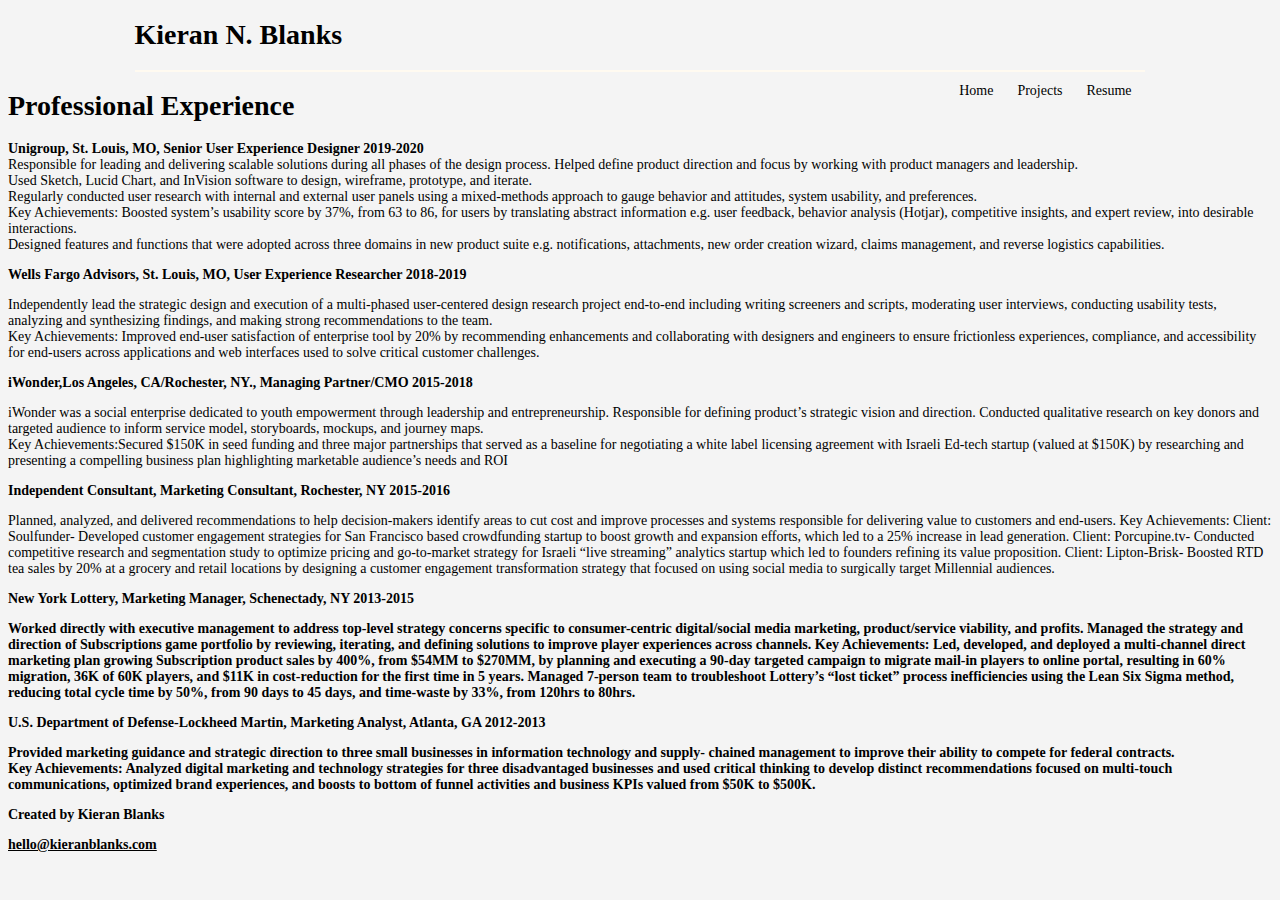
<file: resume.html>
<!DOCTYPE html>
<html lang="en">
<head>
<title>Homepage</title>
<link rel="stylesheet" type="text/css" href="style.css"
</head>

<body>
  <!---Navigation Header-->
<body>
    <!--Navigation Menu-->
    <div class="container1">
        <header> 
            <h1> Kieran  N. Blanks</h1>
            <header/>
        <Navigation class="ul">
        <ul>
         <li> <a href="resume.html">Resume</a></li>
         <li><a href="projects.html">Projects</a></li>
         <li> <a href="index.html">Home</a></li>
        </ul>
         </div>

<!--Professional Experience-->
  <section>
    <article>
      <h1> Professional Experience</h1>

 <!--Unigroup-->
<article> <p><strong>Unigroup, St. Louis, MO, Senior User Experience Designer  2019-2020</strong>              
      <br>    
Responsible for leading and delivering scalable solutions during all phases of the design process. Helped define product direction and focus by working with product managers and leadership. <br>Used Sketch, Lucid Chart, and InVision software to design, wireframe, prototype, and iterate.<br> Regularly conducted user research with internal and external user panels using a mixed-methods approach to gauge behavior and attitudes, system usability, and preferences. 
<br>
Key Achievements:
Boosted system’s usability score by 37%, from 63 to 86, for users by translating abstract information e.g. user feedback, behavior analysis (Hotjar), competitive insights, and expert review, into desirable interactions. 
<br>
	Designed features and functions that were adopted across three domains in new product suite e.g. notifications, attachments, new order creation wizard, claims management, and reverse logistics capabilities.</p>
  </article>

    <!--Wells Fargo -->
<article> 
<strong> Wells Fargo Advisors, St. Louis, MO, User Experience Researcher  2018-2019 </strong>                                                          
<p>Independently lead the strategic design and execution of a multi-phased user-centered design research project end-to-end including writing screeners and scripts, moderating user interviews, conducting usability tests, analyzing and synthesizing findings, and making strong recommendations to the team.
<br>
Key Achievements:
Improved end-user satisfaction of enterprise tool by 20% by recommending enhancements and collaborating with designers and engineers to ensure frictionless experiences, compliance, and accessibility for end-users across applications and web interfaces used to solve critical customer challenges.</p>
</article>


<!-------iWonder-------------->
<article>
<strong> iWonder,Los Angeles, CA/Rochester, NY., Managing Partner/CMO  2015-2018 </strong>                         
<p>iWonder was a social enterprise dedicated to youth empowerment through leadership and entrepreneurship. Responsible for defining product’s strategic vision and direction. Conducted qualitative research on key donors and targeted audience to inform service model, storyboards, mockups, and journey maps. <br>
Key Achievements:Secured $150K in seed funding and three major partnerships that served as a baseline for negotiating a white label licensing agreement with Israeli Ed-tech startup (valued at $150K) by researching and presenting a compelling business plan highlighting marketable audience’s needs and ROI</p>
</article>

<!--Consulting-->
<article>
<strong>Independent Consultant, Marketing Consultant, Rochester, NY   2015-2016</strong>                                                     
<p>Planned, analyzed, and delivered recommendations to help decision-makers identify areas to cut cost and improve processes and systems responsible for delivering value to customers and end-users. 
Key Achievements:
Client: Soulfunder- Developed customer engagement strategies for San Francisco based crowdfunding startup to boost growth and expansion efforts, which led to a 25% increase in lead generation.
Client: Porcupine.tv- Conducted competitive research and segmentation study to optimize pricing and go-to-market strategy for Israeli “live streaming” analytics startup which led to founders refining its value proposition. 
Client: Lipton-Brisk- Boosted RTD tea sales by 20% at a grocery and retail locations by designing a customer engagement transformation strategy that focused on using social media to surgically target Millennial audiences. </p>
</article>

<!----New York Lottery---->
<article>
<strong> New York Lottery, Marketing Manager, Schenectady, NY 2013-2015	<strong>						      
<p>Worked directly with executive management to address top-level strategy concerns specific to consumer-centric digital/social media marketing, product/service viability, and profits. Managed the strategy and direction of Subscriptions game portfolio by reviewing, iterating, and defining solutions to improve player experiences across channels. 
Key Achievements:
Led, developed, and deployed a multi-channel direct marketing plan growing Subscription product sales by 400%, from $54MM to $270MM, by planning and executing a 90-day targeted campaign to migrate mail-in players to online portal, resulting in 60% migration, 36K of 60K players, and $11K in cost-reduction for the first time in 5 years.

Managed 7-person team to troubleshoot Lottery’s “lost ticket” process inefficiencies using the Lean Six Sigma method, reducing total cycle time by 50%, from 90 days to 45 days, and time-waste by 33%, from 120hrs to 80hrs.</p> 
</article>

<!-------Lockheed------------->
<article>
<strong>U.S. Department of Defense-Lockheed Martin, Marketing Analyst, Atlanta, GA    2012-2013 </strong>
<p>Provided marketing guidance and strategic direction to three small businesses in information technology and supply- chained management to improve their ability to compete for federal contracts.
  <br>
Key Achievements: 
Analyzed digital marketing and technology strategies for three disadvantaged businesses and used critical thinking to develop distinct recommendations focused on multi-touch communications, optimized brand experiences, and boosts to bottom of funnel activities and business KPIs valued from $50K to $500K.</article> </p>

<!--Footer-->
<div>
<footer>
  <p> Created by Kieran Blanks</p>
  <p><a href="mailto:hello@kieranblanks.com">hello@kieranblanks.com</a></p>
</footer>
</file>
<file: style.css>
body{
    background-color: #f4f4f4;
    color: black;

    font-family: Georgia, 'Times New Roman', Times, serif;
    font-size: 14px;
    font-weight: normal;
}

ul{
    list-style-type: none;
    margin: 1px;
    padding: 1px;
    background-color: floralwhite;
}

li{
    float: right;
}

li a{
display: block;
color: black;
text-align: left;
padding: 12px;
text-decoration: none;
}

.About{
   
 float:left;
}


/* Global Styles for Links */

a{
    color: black;
}

a:hover{
    color: red;
}

a:active{
    color: green;
}

.container1{
    width: 80%;
    margin: auto;
}

.container{
    width: 80%;
    margin: auto;
}

.about{
  display:flex;
  justify-content:center;
}


.button{
    background-color: #333333;
    color: #ffffff;
    padding: 10px 15px;
    border:none
}

/* Header Content */
.box-1{
    background-color:navy;
    color: white;
    border-right: 5px red solid;
    border-left: 5px red solid;
    border-top: 5px red solid;
    border-bottom: 5px red solid;
  
/* Same as above */ 
border: 5px red solid;
padding: 16px;

/* 20px on the top and bottom; 0px  L&R */
margin: 20px 0; 
}

.box-1 h1{
    font-family: 'Gill Sans', 'Gill Sans MT', Calibri, 'Trebuchet MS', sans-serif;
    font-weight: bold;
    font-style: normal;
    text-transform: uppercase;
}

.box-2{
border: 1px double #cccccc;
background-color: #dae4ec;
padding: 20px;
margin: 30px 0;
}

.categories{
    border: 1px #ccc solid;
    padding: 20px;
    margin: 20px 0;
    border-radius: 15px;
}

.categories h2{
    text-align: center;
}

.categories ul{
    padding: 0;
    list-style: square;
    list-style: none;
}

.categories  li{
    padding-bottom: 10px;
    border-bottom: dotted 1px #333333;
}

.myform{
    padding: 20px;
}

.form-group{
    padding-bottom:15px;
}

.myform label{
    display:block
}

.myform input[type="text"],.myform textarea{
    padding: 12px;
    width: 100%;
    border: 2px solid #ccc;
    border-radius: 4px;
}
</file>
